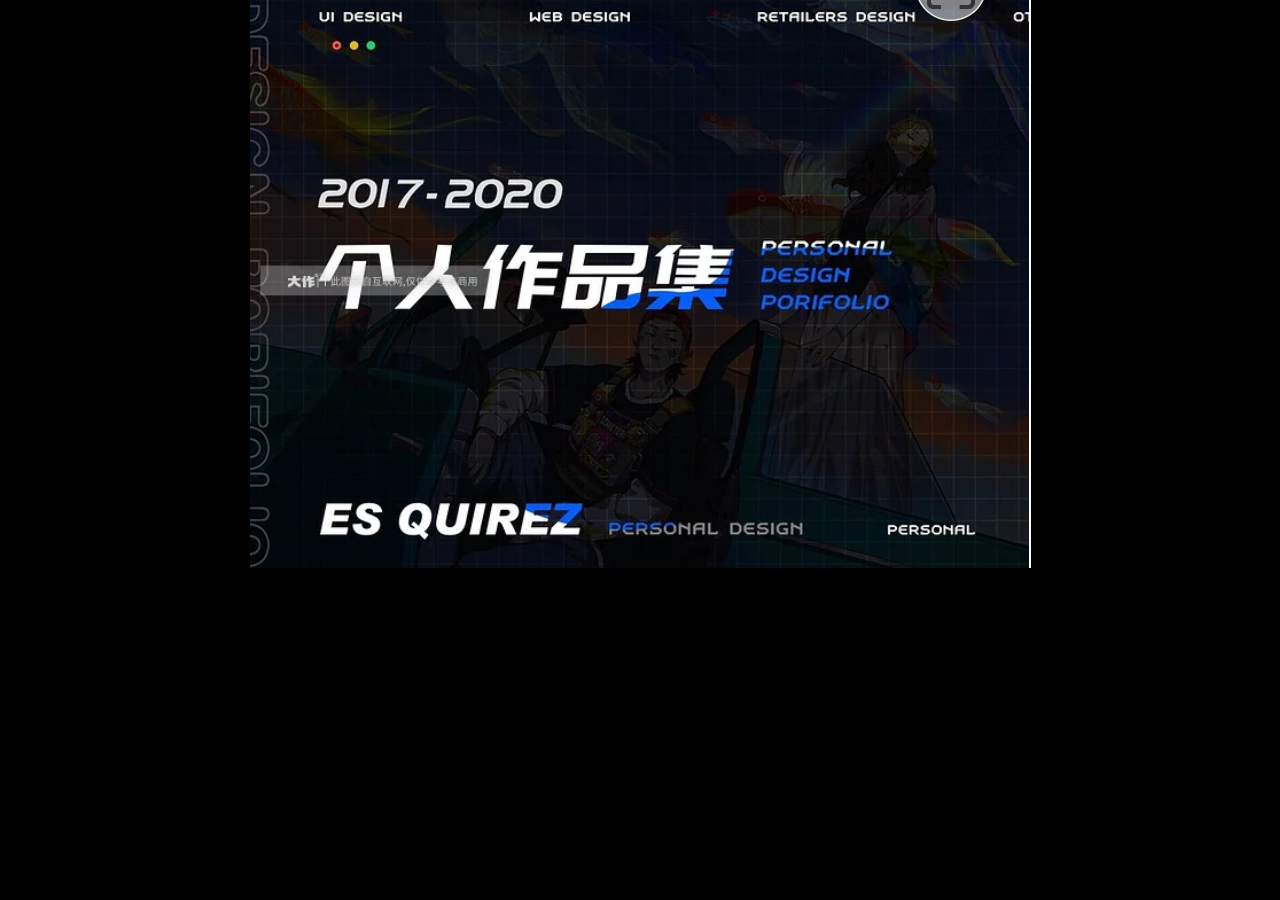
<file: view-ref.html>
<!DOCTYPE html>
<html><body style="margin:0;background:#000;display:flex;justify-content:center;">
<img src="/reference.png" style="max-width:100vw;max-height:100vh;object-fit:contain;">
</body></html>
</file>
